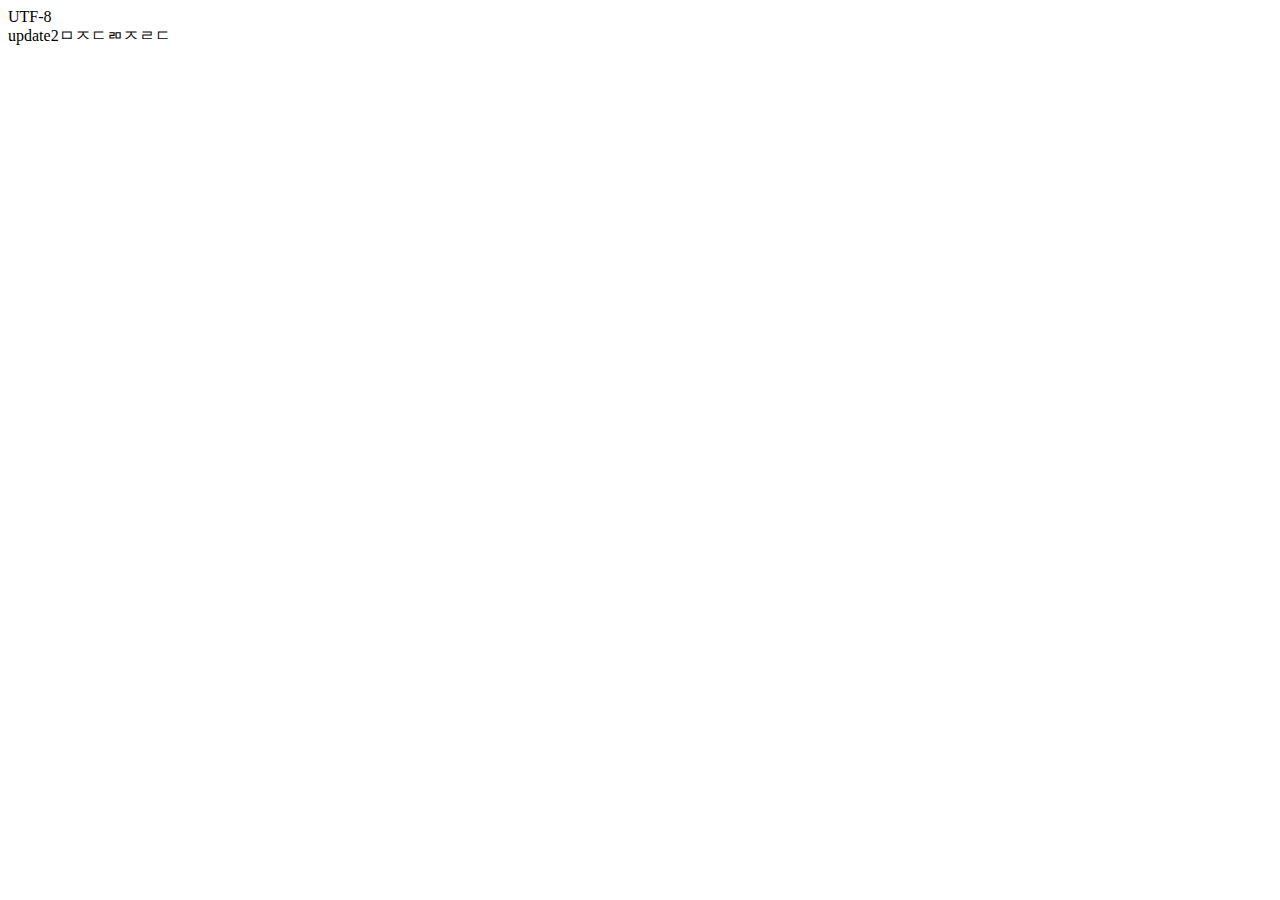
<file: src/main/resources/templates/index.html>
<!DOCTYPE html>
<html>
<head>
<meta charset="UTF-8">
<title>Insert title here</title>
</head>
<body>
<div id="encoding">ㄱㄴㄷㄹ</div>
<script>
        // 현재 페이지의 문자 인코딩 방식을 가져옴
        var encoding = document.characterSet;

        // 가져온 인코딩 방식을 div 태그에 표시
        var encodingDiv = document.getElementById("encoding");
        encodingDiv.innerHTML =  encoding;
    </script>

update2ㅁㅈㄷㄻㅈㄹㄷ
</body>
</html>
</file>
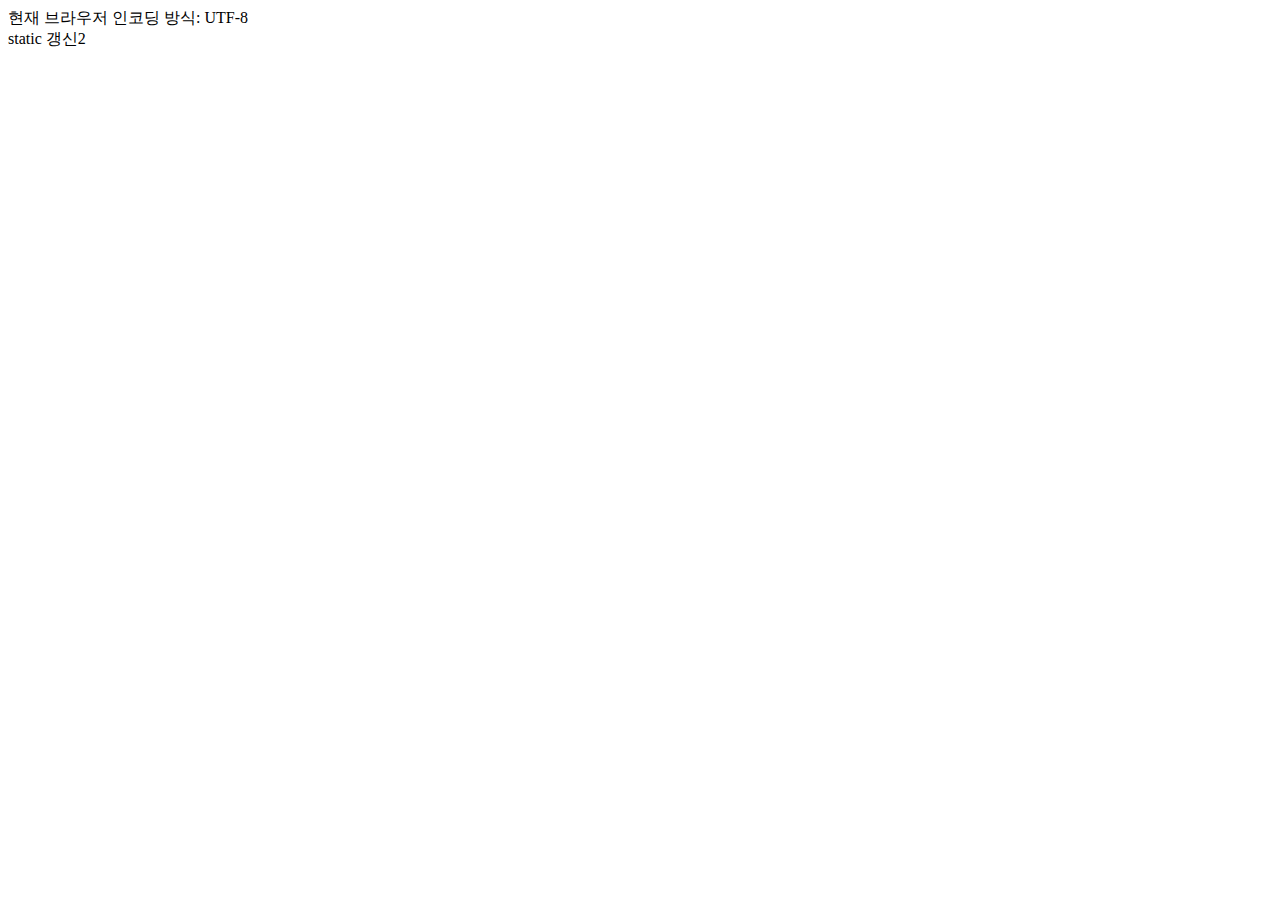
<file: src/webapp/WEB-INF/static/index.html>
<!DOCTYPE html>
<html>
<head>
<meta charset="UTF-8">
<title>Insert title here</title>
</head>
<body>
<div id="encoding"></div>

    <script>
        // 현재 페이지의 문자 인코딩 방식을 가져옴
        var encoding = document.characterSet;

        // 가져온 인코딩 방식을 div 태그에 표시
        var encodingDiv = document.getElementById("encoding");
        encodingDiv.innerHTML = "현재 브라우저 인코딩 방식: " + encoding;
    </script>

static 갱신2
</body>
</html>
</file>
